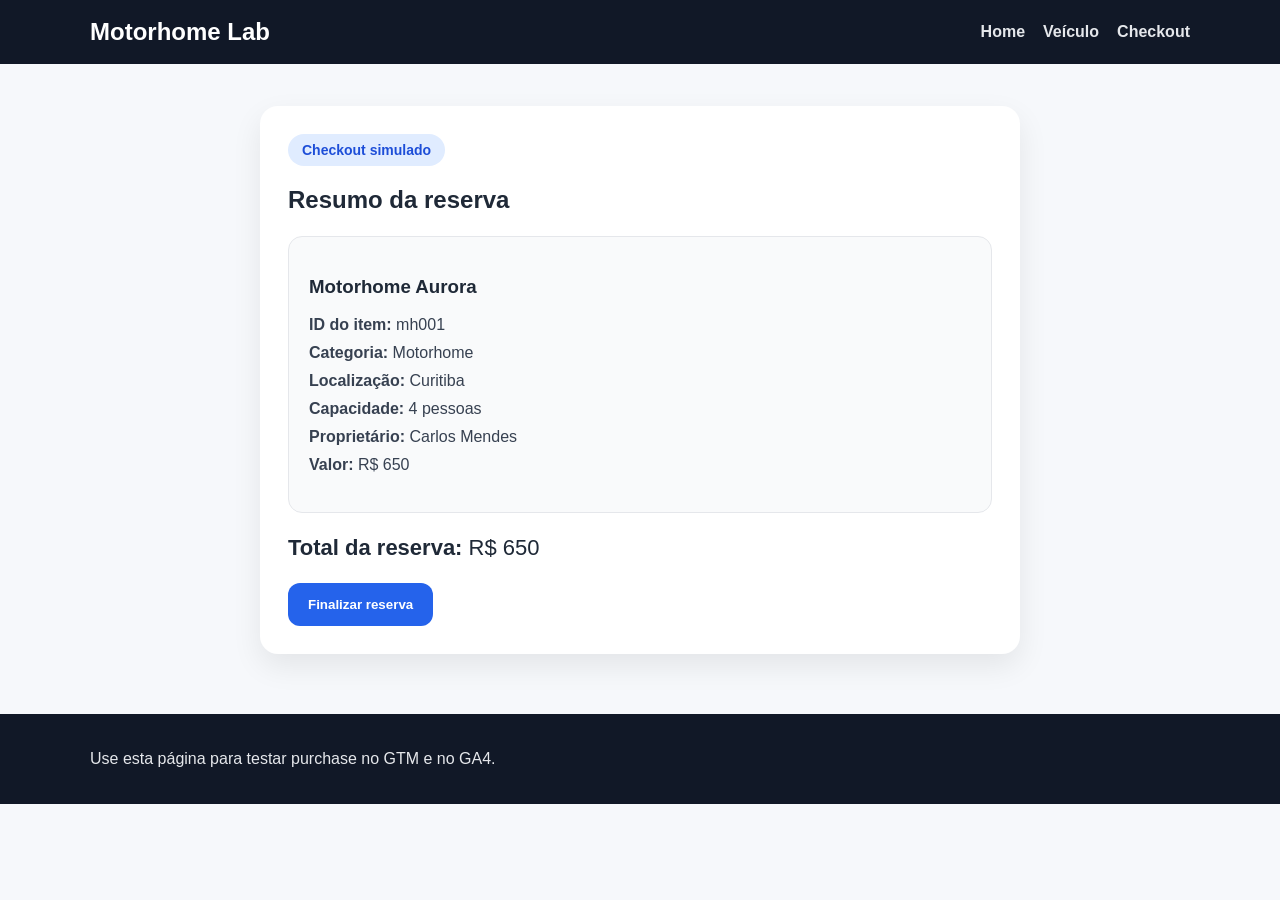
<file: checkout.html>
<!DOCTYPE html>
<html lang="pt-BR">
<head>
  <meta charset="UTF-8" />
  <meta name="viewport" content="width=device-width, initial-scale=1.0" />
  <title>Motorhome Lab - Checkout</title>
  <link rel="stylesheet" href="style.css" />

  <script>
    (function(w,d,s,l,i){w[l]=w[l]||[];w[l].push({'gtm.start':
    new Date().getTime(),event:'gtm.js'});var f=d.getElementsByTagName(s)[0],
    j=d.createElement(s),dl=l!='dataLayer'?'&l='+l:'';j.async=true;j.src=
    'https://www.googletagmanager.com/gtm.js?id='+i+dl;f.parentNode.insertBefore(j,f);
    })(window,document,'script','dataLayer','GTM-WVKFB7F9');
  </script>
</head>
<body data-page="checkout">
  <noscript>
    <iframe src="https://www.googletagmanager.com/ns.html?id=GTM-WVKFB7F9"
    height="0" width="0" style="display:none;visibility:hidden"></iframe>
  </noscript>

  <header class="header">
    <div class="container">
      <h1>Motorhome Lab</h1>
      <nav>
        <a href="index.html">Home</a>
        <a href="veiculo.html">Veículo</a>
        <a href="checkout.html">Checkout</a>
      </nav>
    </div>
  </header>

  <main class="container">
    <section class="checkout-box">
      <span class="badge">Checkout simulado</span>
      <h2>Resumo da reserva</h2>

      <div class="summary-card">
        <h3>Motorhome Aurora</h3>
        <ul class="specs">
          <li><strong>ID do item:</strong> mh001</li>
          <li><strong>Categoria:</strong> Motorhome</li>
          <li><strong>Localização:</strong> Curitiba</li>
          <li><strong>Capacidade:</strong> 4 pessoas</li>
          <li><strong>Proprietário:</strong> Carlos Mendes</li>
          <li><strong>Valor:</strong> R$ 650</li>
        </ul>
      </div>

      <div class="checkout-total">
        <p><strong>Total da reserva:</strong> R$ 650</p>
      </div>

      <button class="btn" id="purchaseBtn">Finalizar reserva</button>

      <div id="purchaseMessage" class="success-message hidden">
        Reserva finalizada com sucesso. Evento <strong>purchase</strong> disparado.
      </div>
    </section>
  </main>

  <footer class="footer">
    <div class="container">
      <p>Use esta página para testar purchase no GTM e no GA4.</p>
    </div>
  </footer>

  <script src="script.js"></script>
</body>
</html>
</file>
<file: style.css>
* {
  box-sizing: border-box;
}

body {
  margin: 0;
  font-family: Arial, Helvetica, sans-serif;
  background: #f6f8fb;
  color: #1f2937;
}

a {
  text-decoration: none;
  color: inherit;
}

.container {
  width: min(1100px, 92%);
  margin: 0 auto;
}

.header {
  background: #111827;
  color: #fff;
  padding: 18px 0;
}

.header .container {
  display: flex;
  align-items: center;
  justify-content: space-between;
  gap: 16px;
}

.header h1 {
  margin: 0;
  font-size: 24px;
}

.header nav {
  display: flex;
  gap: 18px;
  flex-wrap: wrap;
}

.header nav a {
  color: #e5e7eb;
  font-weight: 600;
}

.hero {
  padding: 56px 0 28px;
}

.hero h2 {
  font-size: 38px;
  margin: 12px 0;
  line-height: 1.15;
}

.hero p {
  font-size: 18px;
  max-width: 700px;
  color: #4b5563;
}

.badge {
  display: inline-block;
  background: #e0ecff;
  color: #1d4ed8;
  padding: 8px 14px;
  border-radius: 999px;
  font-size: 14px;
  font-weight: 700;
}

.card-grid {
  padding: 10px 0 60px;
}

.card {
  background: #fff;
  border-radius: 18px;
  overflow: hidden;
  box-shadow: 0 12px 30px rgba(0, 0, 0, 0.08);
  max-width: 780px;
}

.card img,
.vehicle-image img {
  width: 100%;
  display: block;
  object-fit: cover;
}

.card-content {
  padding: 24px;
}

.card-content h3 {
  margin-top: 0;
  font-size: 28px;
}

.specs {
  list-style: none;
  padding: 0;
  margin: 18px 0;
}

.specs li {
  margin-bottom: 10px;
  color: #374151;
}

.btn {
  display: inline-block;
  background: #2563eb;
  color: #fff;
  border: none;
  border-radius: 12px;
  padding: 14px 20px;
  font-weight: 700;
  cursor: pointer;
  transition: 0.2s ease;
}

.btn:hover {
  opacity: 0.92;
}

.btn.secondary {
  background: #0f172a;
}

.vehicle-layout {
  display: grid;
  grid-template-columns: 1.1fr 1fr;
  gap: 28px;
  padding: 42px 0 60px;
}

.vehicle-info {
  background: #fff;
  border-radius: 18px;
  padding: 28px;
  box-shadow: 0 12px 30px rgba(0, 0, 0, 0.08);
}

.vehicle-info h2 {
  font-size: 34px;
  margin: 14px 0 10px;
}

.price {
  font-size: 24px;
  font-weight: bold;
  color: #111827;
  margin-bottom: 20px;
}

.actions {
  display: flex;
  gap: 12px;
  flex-wrap: wrap;
  margin-top: 18px;
}

.note {
  margin-top: 20px;
  color: #4b5563;
  font-size: 15px;
}

.checkout-box {
  max-width: 760px;
  margin: 42px auto 60px;
  background: #fff;
  border-radius: 18px;
  padding: 28px;
  box-shadow: 0 12px 30px rgba(0, 0, 0, 0.08);
}

.summary-card {
  background: #f9fafb;
  border: 1px solid #e5e7eb;
  border-radius: 14px;
  padding: 20px;
  margin: 22px 0;
}

.checkout-total {
  font-size: 22px;
  margin-bottom: 20px;
}

.success-message {
  margin-top: 20px;
  padding: 16px;
  border-radius: 12px;
  background: #dcfce7;
  color: #166534;
  font-weight: 700;
}

.hidden {
  display: none;
}

.footer {
  background: #111827;
  color: #e5e7eb;
  padding: 20px 0;
  margin-top: 20px;
}

@media (max-width: 840px) {
  .vehicle-layout {
    grid-template-columns: 1fr;
  }

  .hero h2 {
    font-size: 30px;
  }

  .vehicle-info h2 {
    font-size: 28px;
  }
}
</file>
